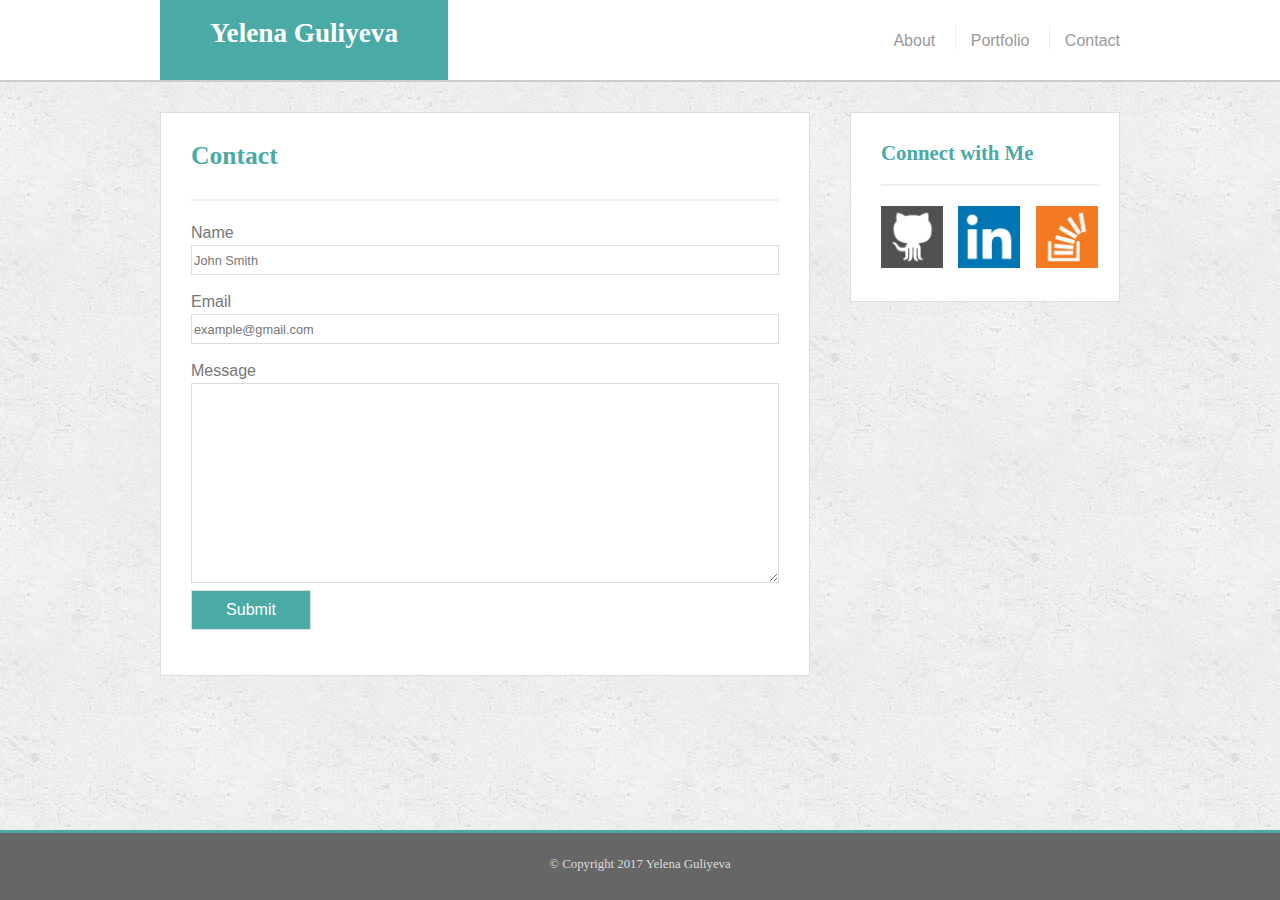
<file: contact.html>
<!DOCTYPE html>
<html lang="en">
<head>
	<meta charset="UTF-8">
	<title>Contact Yelena Guliyeva</title>
	<link rel="stylesheet" type="text/css" href="assets/css/reset.css">
	<link rel="icon" href="assets/images/favicon.ico" type="image/gif" sizes="16x16">
	<link rel="stylesheet" type="text/css" href="assets/css/style.css">
</head>
<body>
	<header>
		<div class="main">
			<h1>Yelena Guliyeva</h1>
			<nav>
				<a href="index.html">About</a>
				<a href="portfolio.html">Portfolio</a>
				<a href="contact.html">Contact</a>
			</nav>
		</div>
	</header>
	<div class ="main">
		<div id="container">
			<h2>Contact</h2>
				<form>
					<label for="name">Name</label><br>
					<input id="name" type="text" name="name" placeholder="John Smith" required><br>
					<label for="email">Email</label><br>
					<input id="email" type="email" name="email" placeholder="example@gmail.com" required><br>
					<label for="message">Message</label><br>
					<textarea id="message" name="message" required=""></textarea><br>
					<input type="submit" name="submit">
				</form>
		</div>
	</div>
	<div class ="main">
		<div id="contact"> 
			<h3>Connect with Me</h3>
			<a href="https://github.com/gulbadam" target="_blank"><img class="icon" src="assets/images/ico_github.png" alt="GitHub"></a>
			<a href="https://www.linkedin.com/in/yelena-guliyeva-ab095317/" target="_blank"><img class="icon" id="centericon" src="assets/images/ico_linkedin.png" alt="Linkedin"></a>
			<a  href="https://stackoverflow.com/users/5792630/gulbadam" target="_blank"><img  class="icon" src="assets/images/ico_overflow.png"  alt="Stackoverflow"></a>
		</div>
	</div>
	<footer>
		<p>&copy; Copyright 2017 Yelena Guliyeva</p>
	</footer>
</body>
</html>
</file>
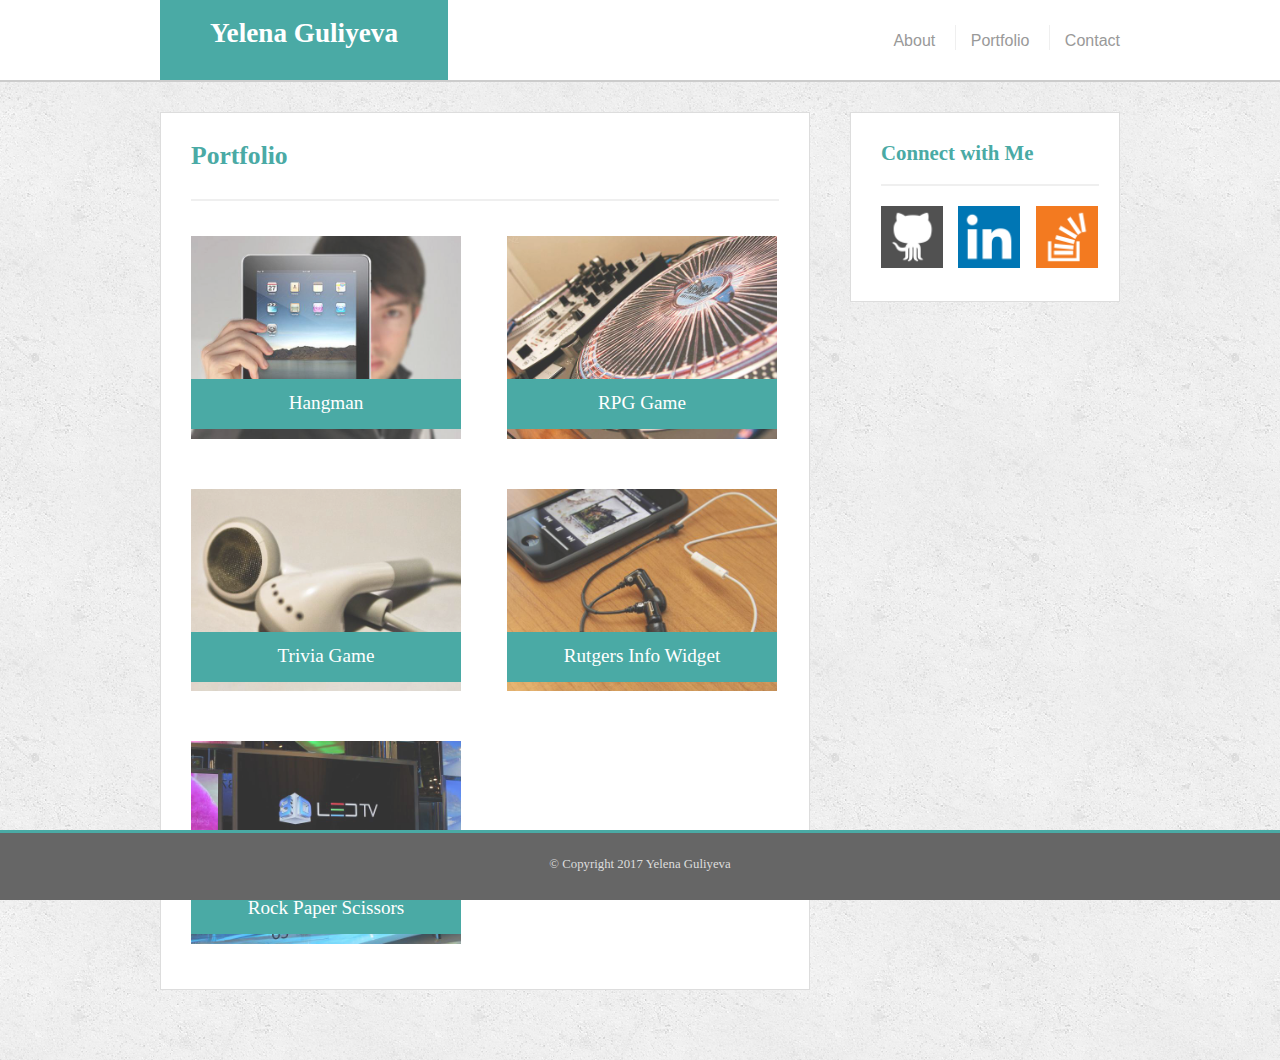
<file: portfolio.html>
<!DOCTYPE html>
<html lang="en">

<head>
    <meta charset="UTF-8">
    <title>About Yelena Guliyeva</title>
    <link rel="stylesheet" type="text/css" href="assets/css/reset.css">
    <link rel="icon" href="assets/images/favicon.ico" type="image/gif" sizes="16x16">
    <link rel="stylesheet" type="text/css" href="assets/css/style.css">
</head>

<body>
    <header>
        <div class="main">
            <h1>Yelena Guliyeva</h1>
            <nav>
                <a href="index.html">About</a>
                <a href="portfolio.html">Portfolio</a>
                <a href="contact.html">Contact</a>
            </nav>
        </div>
    </header>
    <div class="main">
        <div id="container">
            <h2>Portfolio</h2>
            <div class="port">
                <img class="portimg" src="assets/images/technics-q-c-640-480-1.jpg" alt="Hangman">
                <div class="linkport">
                    <a href="https://gulbadam.github.io/Hangman-Game/">Hangman</a>
                </div>
            </div>
            <div class="port">
                <img class="portimg" src="assets/images/technics-q-c-640-480-2.jpg" alt="RPG Game">
                <div class="linkport">
                    <a href="https://gulbadam.github.io/week-4-game/">RPG Game</a>
                </div>

            </div>
            <div class="port">
                <img class="portimg" src="assets/images/technics-q-c-640-480-5.jpg" alt="Trivia Game">
                <div class="linkport">
                    <a href="https://gulbadam.github.io/TriviaGame/">Trivia Game</a>
                </div>
            </div>
            <div class="port">
                <img class="portimg" src="assets/images/technics-q-c-640-480-7.jpg" alt="Rutgers Info Widget">
                <div class="linkport">
                    <a href="https://gulbadam.github.io/GifTastic/">Rutgers Info Widget</a>
                </div>
            </div>
            <div class="port">
                <img class="portimg" src="assets/images/technics-q-c-640-480-9.jpg" alt="Rock Paper Scissors">
                <div class="linkport">
                    <a href="#">Rock Paper Scissors</a>
                </div>
            </div>
        </div>
    </div>
    <div class="main">
        <div id="contact">
            <h3>Connect with Me</h3>
            <a href="https://github.com/gulbadam" target="_blank"><img class="icon" src="assets/images/ico_github.png" alt="GitHub"></a>
            <a href="https://www.linkedin.com/in/yelena-guliyeva-ab095317/" target="_blank"><img class="icon" id="centericon" src="assets/images/ico_linkedin.png" alt="Linkedin"></a>
            <a href="https://stackoverflow.com/users/5792630/gulbadam" target="_blank"><img class="icon" src="assets/images/ico_overflow.png" alt="Stackoverflow"></a>
        </div>
    </div>
    <footer>
        <p>&copy; Copyright 2017 Yelena Guliyeva</p>
    </footer>
</body>

</html>
</file>
<file: assets/css/style.css>
* {
  box-sizing: border-box;
}

body {
	background:  url("../images/concrete_seamless.png");
	color: #777777;
	font-family: 'Arial', 'Helvetica Neue', Helvetica, sans-serif; 
}
h1 {
	color: #ffffff;
	background: #4aaaa5;
	width: 30%;
	height: 80px;
	padding: 20px;
	text-align: center;
	font-size: 1.7em;
	font-weight: 700;
    float: left;
}
h2 {
    font-size:1.6em;
	color: #4aaaa5;
	font-weight: 600;
	margin-top: 10px;
	border-bottom: 2px solid #efefef;
	padding-bottom: 20px;
}
h3 {
	font-size:1.3em;
	color: #4aaaa5;
	font-weight: 600;
	margin-top: 10px;
	padding-bottom: 20px;
	border-bottom: 2px solid #efefef;

}
.linkport {
	width: 270px;
	height: 50px;
	background: #4aaaa5;
	float: left;
	color: #ffffff;
	position: absolute;
	text-align: center;
	font-size: 1.2em;
	margin-top: 178px;
	padding-top: 7px;
	text-decoration: none;
}
h1, h2, h3, .linkport{
	font-family: 'Georgia', Times, "Times New Roman", serif;

}
.linkport a{
	text-decoration: none;
	color: #ffffff;
}
header {
	width: 100%;
    background: #ffffff;
	border-bottom: 2px solid #cccccc;
	overflow: auto;
}
div {
	background: #ffffff;
	border-color: #dddddd;
}
nav {
	float: right;
	padding-top: 25px;
}
nav a {
	color: #999999;
	text-decoration: none;
	margin-left: 15px;
	display: inline-block;
	border-left: 1px solid #efefef;
	padding-left: 15px;
	line-height: 18px;
	padding-top: 7px;
}
nav a:first-child {
  border-left: 0 none;
}
article {
	margin-top: 20px;
}
article p {
	text-indent: 1em;
}
.main {
	width: 960px;
    margin: 0 auto;
}
#container {
	width: 650px;
	background: #ffffff;
	margin: auto;
	margin-top: 30px;
	margin-bottom: 70px;
	float: left;
	padding: 30px;
	padding-top: 10px;
	line-height: 1.8;
	border: 1px solid #dddddd;
}
#contact {
	width: 270px;
	background: #ffffff;
	margin: auto;
	margin-top: 30px;
	padding: 20px 20px 30px 30px;
	border: 1px solid #dddddd;
	float: right;
}
#photo {
	width: 250px;
	height: 170px;
	float: left;
	margin: 25px 20px 20px 0px;
}
form {
	padding-top: 20px;
	line-height: 1.5; 
}
input { 
	width: 100%;
	height: 30px;
	border: 1px solid #dddddd;
	font-size: 0.8em;
	margin-bottom: 15px;
	color: #efefef;
}
textarea {
	width: 100%;
	height: 200px;
	border: 1px solid #dddddd;
}
input[type=submit] {
	background: #4aaaa5;
	width: 120px;
	height: 40px;
	color: #ffffff;
	font-size: 1em;
	cursor: pointer;
}
.port {
	position: relative;
    float: left;
    overflow: auto;
}
.portimg {
	width: 270px;
	float:left;
	margin: 15px 0px 15px 0px;
	padding-top: 20px;
	opacity: 0.8;
}
.port:nth-child(even) {
	margin-right: 23px;
}
.port:nth-child(odd) {
	margin-left: 23px;
}
footer {
   position: fixed;
   right: 0;
   bottom: 0;
   width: 100%;
   height: 70px;
   text-align: center;
   background-color: #666666;
   border-top-width:  5px;
   border-top:solid  #4aaaa5;
   padding-top: 25px;
   font-family: 'Georgia', Times, "Times New Roman", serif;
   color: #dddddd;
   font-size: 0.8em;
}
.icon{
  width: 62px;
  height: 62px;
  margin-top: 20px;
 }
#centericon {
	margin-left: 11px;
	margin-right: 11px;
}
nav a:hover {
	color: #4aaaa5;
}
.portimg {
	cursor: pointer;
}
input:focus {
	background: #6FFFF7;
}
textarea:focus {
	background: #6FFFF7;
}
</file>
